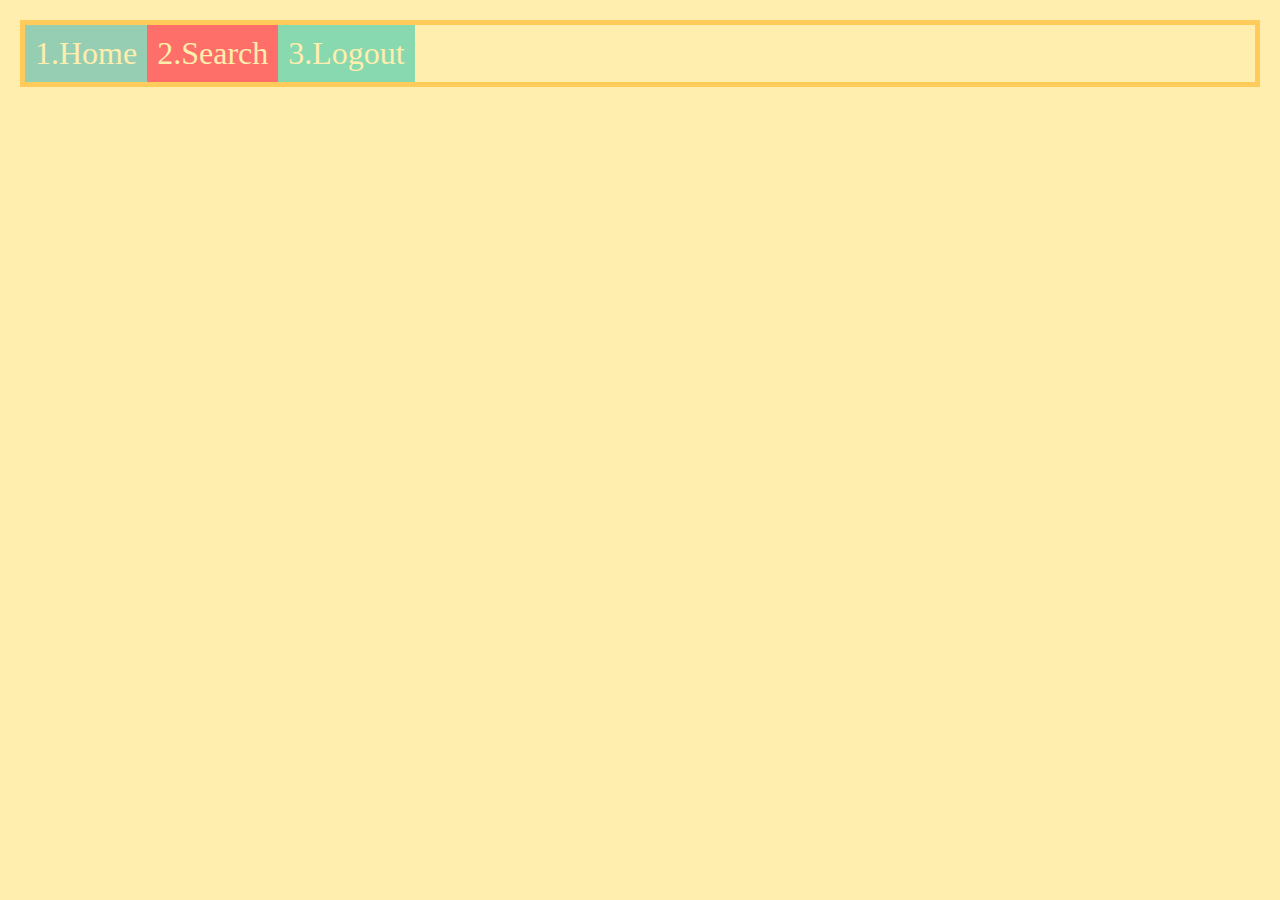
<file: index.html>
<!DOCTYPE html>
<html lang="en">
<head>
    <title>Index</title>
    <link rel="stylesheet" href="style.css">
    <link rel="stylesheet" href="index.css">
</head>
<body>
    <div class="container">
        <div class="item1">1.Home</div>
        <div class="item2">2.Search</div>
        <div class="item3">3.Logout</div>
    </div>
</body>
</html>
</file>
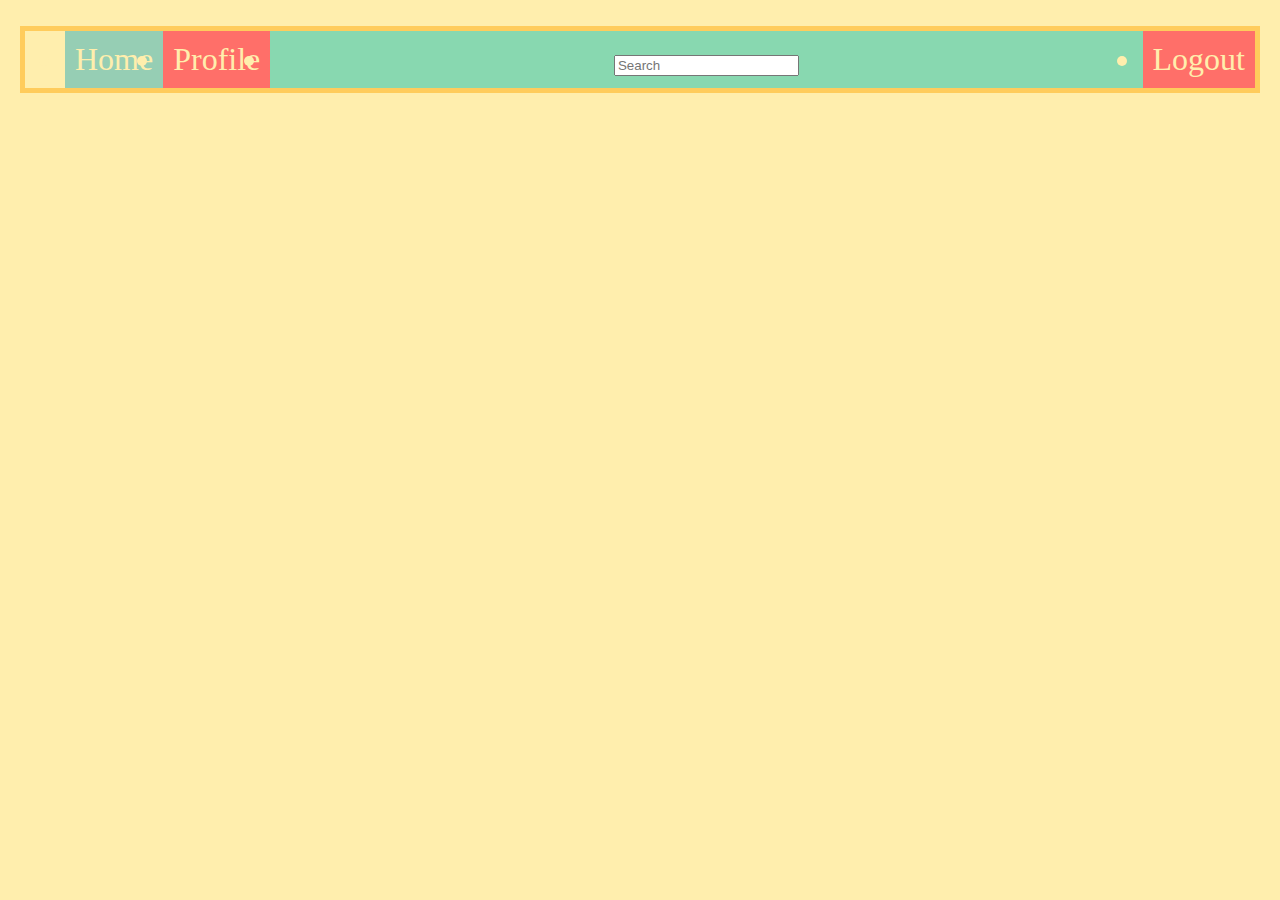
<file: responsive-nav-bar/index.html>
<!DOCTYPE html>
<html lang="en">
<head>
  <link rel="stylesheet" href="./index.css">
  <link rel="stylesheet" href="./style.css">
  <title>Document</title>
</head>
<body>
  <nav>
		<ul class="container">
			<li>Home</li>
			<li>Profile</li>
			<li class="search">
				<input type="text" class="search-input" placeholder="Search">
			</li>
			<li>Logout</li>
		</ul>		
  </nav>
</body>
</html>
</file>
<file: style.css>
.container > div {
    padding: 10px;
    text-align: center;
    font-size: 2em;
    color: #ffeead;
}

html, body {
    background-color: #ffeead;
    margin: 10px;
    font-family: 'JetBrains Mono Medium';
    /* height: 100%; */
}

.container > div:nth-child(1) {
    background-color: #96ceb4;
}

.container > div:nth-child(2) {
    background-color: #ff6f69;
}

.container > div:nth-child(3) {
    background-color: #88d8b0;
}
</file>
<file: index.css>
.container {
    border: 5px solid #ffcc5c;
    display: flex;
    /* flex-direction: row; */
    /*
    2. 
    Main axis
    Goes from <- to ->

    Cross axis
    Goes from ^ to v
    */

    /* 3. Moving items */
    /* justify-content: space-evenly; */
    /* justify-content: flex-end; */
    /* Responsive height */
    /* height: 100%; */
    
}

/* 4. Positions items
.home {
    margin-right: auto;
} */

/* 5. The Flex Property */
/* .container > div { */
    /* flex: 1; */
    
    /* flex-grow, flex-shrink, flex-basis */
/* } */

/* More specific styling */
/* .container > .search {
    flex: 2;
} */

/* .home {
    flex: 1;
}

.logout {
    flex: 1;
} */

/* 6. Align items in the cross axis */
/* IMPORTANT */
/* .container {
    align-items: center;
    justify-content: center;
} */

/* .container {
    align-items: center;
} */

/* Sigle item at a time
.logout {
    align-self: flex-start;
}

.home {
    align-self: flex-end;
} */

/* 7. Flex Direction */
/* .container {
    flex-direction: column;
    justify-content: center;
    height: 100%;
    align-items: stretch;
} */

/* 8. Wrapping up */
/* .container {
    flex-wrap:  wrap;
}

.container > div {
    width: 300px;
} */

/* 9. Flex, grow, shrink, basis */
/* .home {
    flex: 1 1 200px;
} */

/* They work in relation to each other */

/* .logout {
    flex: 1 1 0;
    flex-grow: 10;
    flex-shrink: 1;    
    flex-basis: 200px;
} */

/* 10. Order */

/* .item1 {
    order: 1;
}

.item2 {
    order: 0;
}

.item3 {
    order: -1;
} */
</file>
<file: responsive-nav-bar/index.css>
.container {
    border: 5px solid #ffcc5c;
    display: flex;
}

.search {
    flex: 1;
}

@media all and (max-width: 600px) {
    .container {
        flex-wrap: wrap;
    }
    .container > li {
        flex: 1 1 50%;
    }
    .search > input {
        text-align: center;
    }
}

@media all and (max-width: 400px) {
    .container > li {
        flex: 1 1 100%;
    }
    .search {
        order: 1;
    }
}
</file>
<file: responsive-nav-bar/style.css>
.container > li {
    padding: 10px;
    text-align: center;
    font-size: 2em;
    color: #ffeead;
}

html, body {
    background-color: #ffeead;
    margin: 10px;
    font-family: 'JetBrains Mono Medium';
    /* height: 100%; */
}

.container > li:nth-child(1) {
    background-color: #96ceb4;
}

.container > li:nth-child(2) {
    background-color: #ff6f69;
}

.container > li:nth-child(3) {
    background-color: #88d8b0;
}

.container > li:nth-child(4) {
    background-color: #ff6f69;
}
</file>
